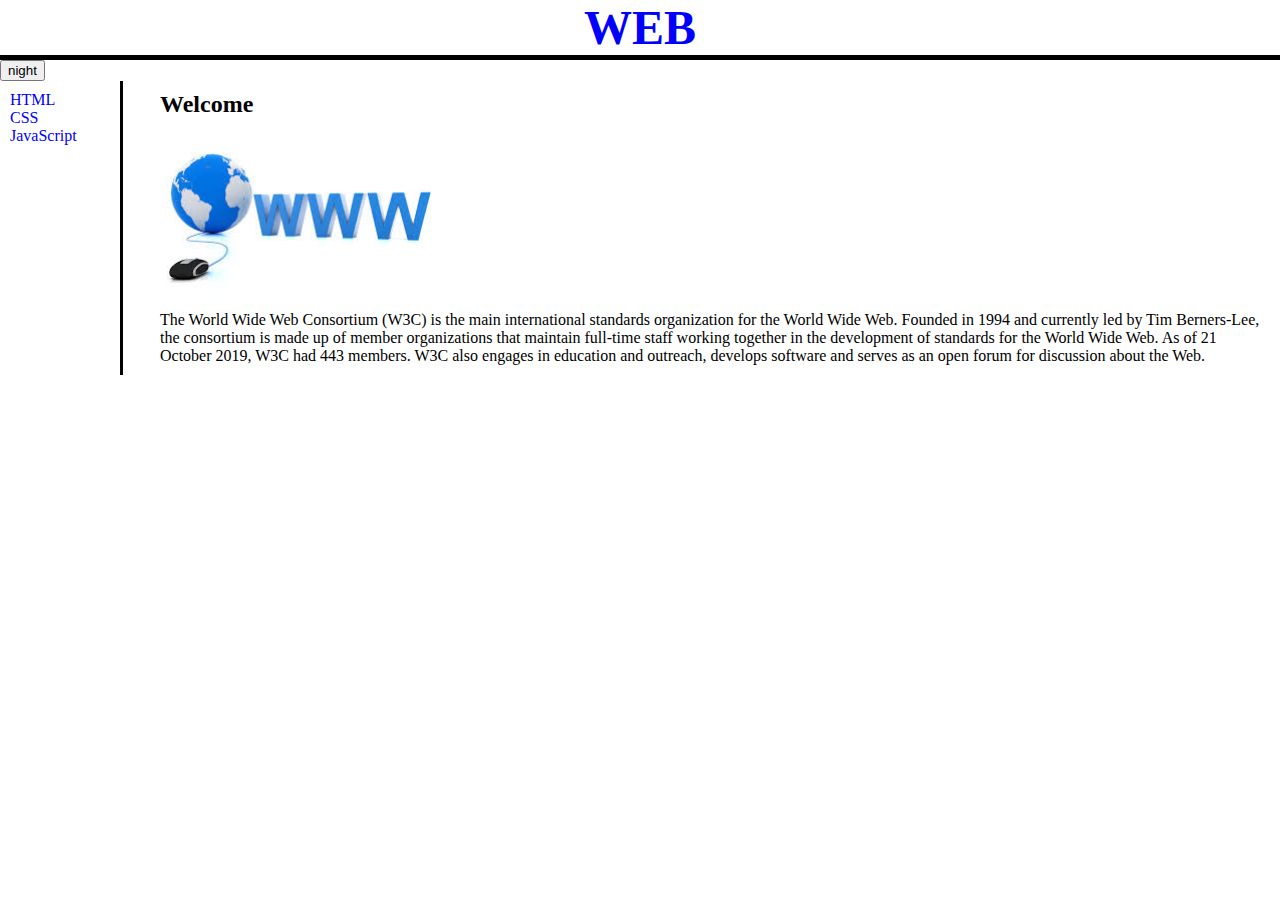
<file: index.html>
<!doctype html>
<html>

<head>
  <title>WEB1 - HTML</title>
  <meta charset="utf-8">
  <link rel="stylesheet" href="style.css">

</head>

<body>

  <h1><a href="index.html">WEB</a></h1>
  <!--
  <input type="button" value="day" onclick="
    document.querySelector('body').style.backgroundColor = 'white';
    document.querySelector('body').style.color = 'black';
  ">
  <input type="button" value="night" onclick="
    document.querySelector('body').style.backgroundColor = 'black';
    document.querySelector('body').style.color = 'white';
  ">
  -->

  <input id="night_day" type="button" value="night" onclick="
    var target = document.querySelector('body');
    if (this.value === 'day') {
      target.style.backgroundColor = 'white';
      target.style.color = 'black';
      this.value = 'night';

      var links = document.querySelectorAll('a');
      for (i=0; i<links.length; i++) {
        links[i].style.color = 'blue';
      }
    } else {
      target.style.backgroundColor = 'black';
      target.style.color = 'white';
      this.value = 'day';

      var links = document.querySelectorAll('a');
      for (i=0; i<links.length; i++) {
        links[i].style.color = 'powderblue';
      }
    }

  ">

  <div id="grid">
    <ul>
      <li><a href="1.html">HTML</a></li>
      <li><a href="2.html" title="About css">CSS</a></li>
      <li><a href="3.html">JavaScript</a></li>
    </ul>

    <div id="miniGrid">
      <h2>Welcome</h2>
      <img src="www.jpeg" width="300px">
      <p>The World Wide Web Consortium (W3C) is the main international standards organization for the World Wide Web. Founded in 1994 and currently led by Tim Berners-Lee, the consortium is made up of member organizations that maintain full-time staff working together in the development of standards for the World Wide Web. As of 21 October 2019, W3C had 443 members. W3C also engages in education and outreach, develops software and serves as an open forum for discussion about the Web.
      </p>
    </div>
  </div> 
</body>  

</html>
</file>
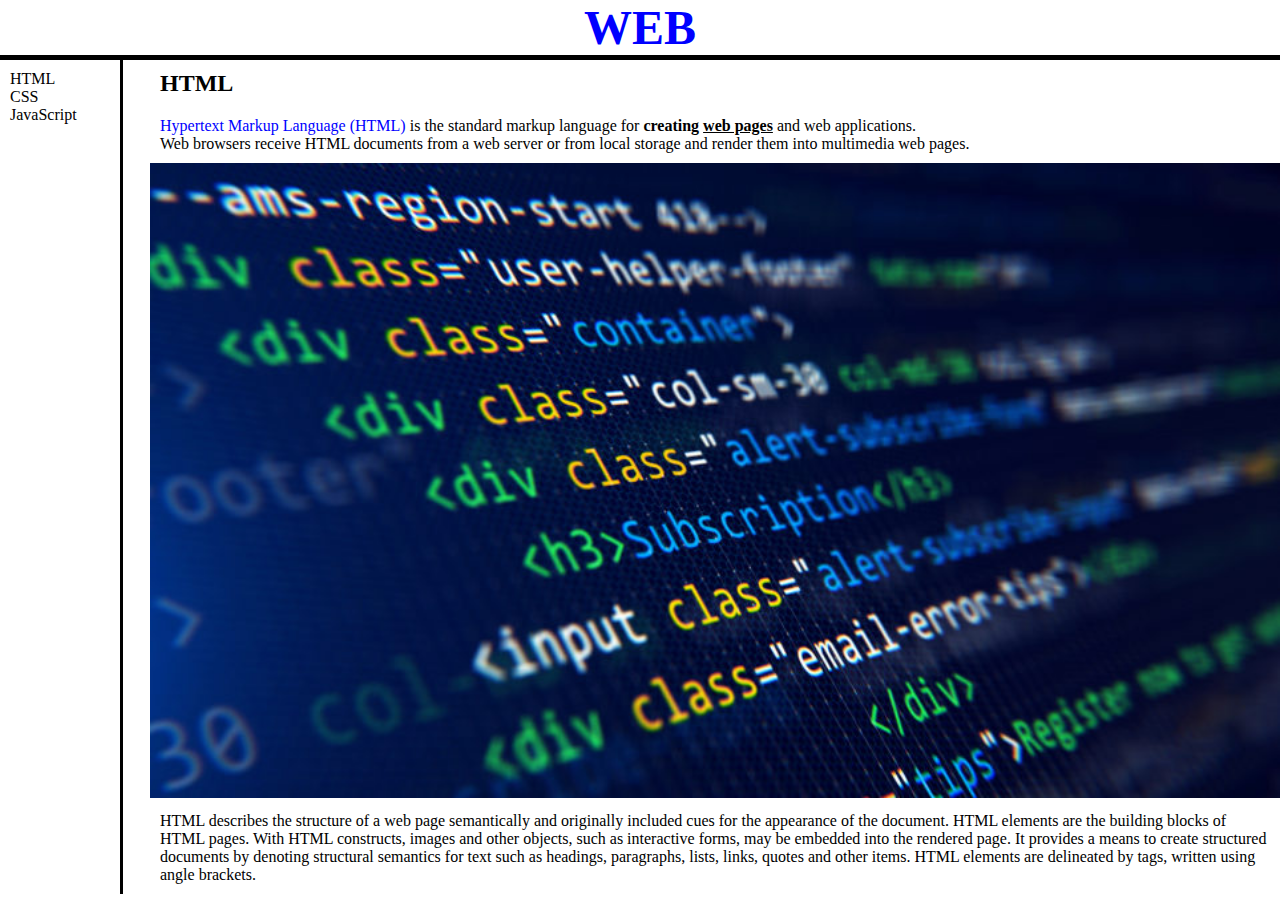
<file: 1.html>
<!doctype html>
<html>
<head>
  <title>About HTML</title>
  <link rel="stylesheet" href="style.css">

  <!--
  <style>
    body {
      margin: 0;
      padding: 0;
    }

    a {
      text-decoration: none;
      color: blue;
    }

    h1 {
      font-size: 48px;
      text-align: center;
      text-decoration: none;
      border-bottom: 5px solid black;
      margin: 0;
    }

    h2, p {
      margin: 0;
      padding: 10px;
    }

    #grid {
      display: grid;
      grid-template-columns: 150px 1fr;
    }

    #grid ul {
      list-style-type: none;
      border-right: 3px solid black;
      width: 100px;
      margin: 0;
      padding: 10px;
    }

    @media(max-width: 800px) {
      #grid {
        display: block;
      }

      #grid ul {
        border-right: none;
      }

      h2 {
        border-top: 3px solid black;
      }

    }
  
  </style>
  -->
</head>

<body>
  <h1><a href="index.html">WEB</a></h1>
  <div id="grid">
    <ul>
      <li>HTML</li>
      <li>CSS</li>
      <li>JavaScript</li>
    </ul>

    <div>
      <h2>HTML</h2>
      <p><a href="https://www.w3.org/TR/html52/" target="_blank" title="HTML 5.2 Specification">Hypertext Markup Language (HTML)</a> is the standard markup language for <strong>creating <u>web pages</u></strong> and web applications. <br> Web browsers receive HTML documents from a web server or from local storage and render them into multimedia web pages. </p>
      <img src="coding.jpeg" width="100%">
      <p>HTML describes the structure of a web page semantically and originally included cues for the appearance of the document. HTML elements are the building blocks of HTML pages. With HTML constructs, images and other objects, such as interactive forms, may be embedded into the rendered page. It provides a means to create structured documents by denoting structural semantics for text such as headings, paragraphs, lists, links, quotes and other items. HTML elements are delineated by tags, written using angle brackets.</p>
    </div>  
  </div>
</body>
</html>
</file>
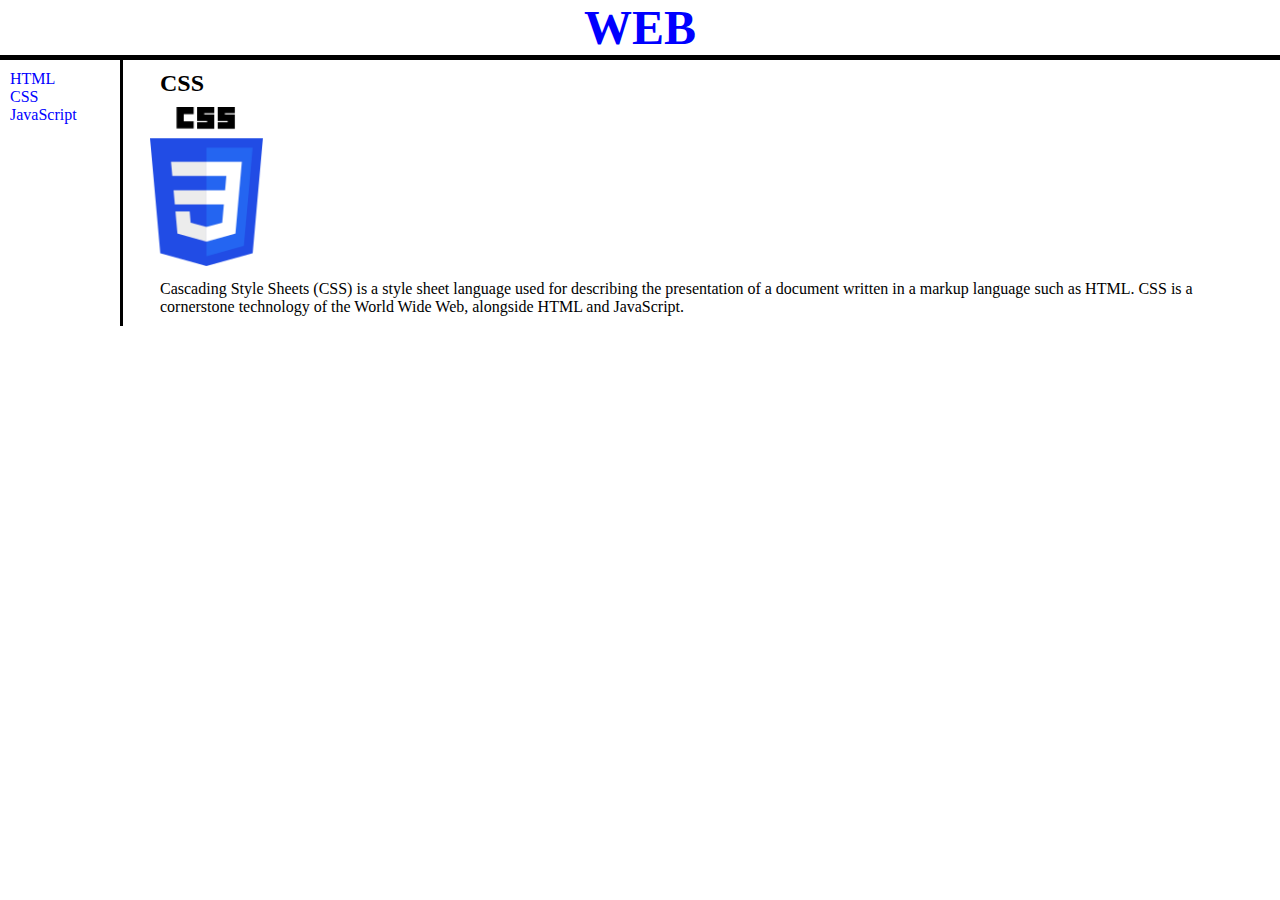
<file: 2.html>
<!doctype html>
<html>

<head>
  <title>WEB1 - HTML</title>
  <meta charset="utf-8">
  <link rel="stylesheet" href="style.css">

  
  <!-- css를 쓸 거라는 표현 -->
  <!--
  <style> 
    body {
        margin: 0;
        padding: 0;
    }

    a {
        text-decoration: none;
        color: blue;
    }

    a:visited {
      text-decoration: underline;
      color: red;
    }

    h1 {
      font-size: 48px;
      text-align: center;
      border-bottom: 3px solid black;
      margin: 0;
      padding: 20px;
    }

    #grid ul {
        list-style-type: none;
        border-right: 1px solid black;
        width: 100px;
        margin: 0;
        padding: 15p  <link rel="stylesheet" href="style.css">
x;
        padding-right: 0;
    }

    h2, p {
        margin: 10px;
    }

    #grid {
        display: grid;
        grid-template-columns: 150px 1fr;
    }

    #miniGrid {
        display: grid;
        grid-template-columns: 2fr 8fr;
        padding-top: 10px;
    }

    @media(max-width: 800px) {
        #grid {
            display: block;
        }

        #grid ul {
        list-style-type: none;
        border-right: none;
        width: 100px;
        margin: 0;
        padding: 15px;
        padding-right: 0;
 
        }
    }

  </style>
  -->
</head>

<body>

    <h1><a href="index.html">WEB</a></h1>
    <div id="grid">
        <ul>
                <li><a href="1.html">HTML</a></li>
                <li><a href="2.html" title="About css">CSS</a></li>
                <li><a href="3.html">JavaScript</a></li>
        </ul>
        
        <div>
            <div id="miniGrid">
                <h2><font color="black">CSS</h2>
                
                <img src="css.png" width="10%">
            </div>

            <p><font color="black">Cascading Style Sheets (CSS) is a style sheet language used for describing the presentation of a document written in a markup language such as HTML. CSS is a cornerstone technology of the World Wide Web, alongside HTML and JavaScript.
            </p>     
        </div>
    </div>

</body>  

</html>
</file>
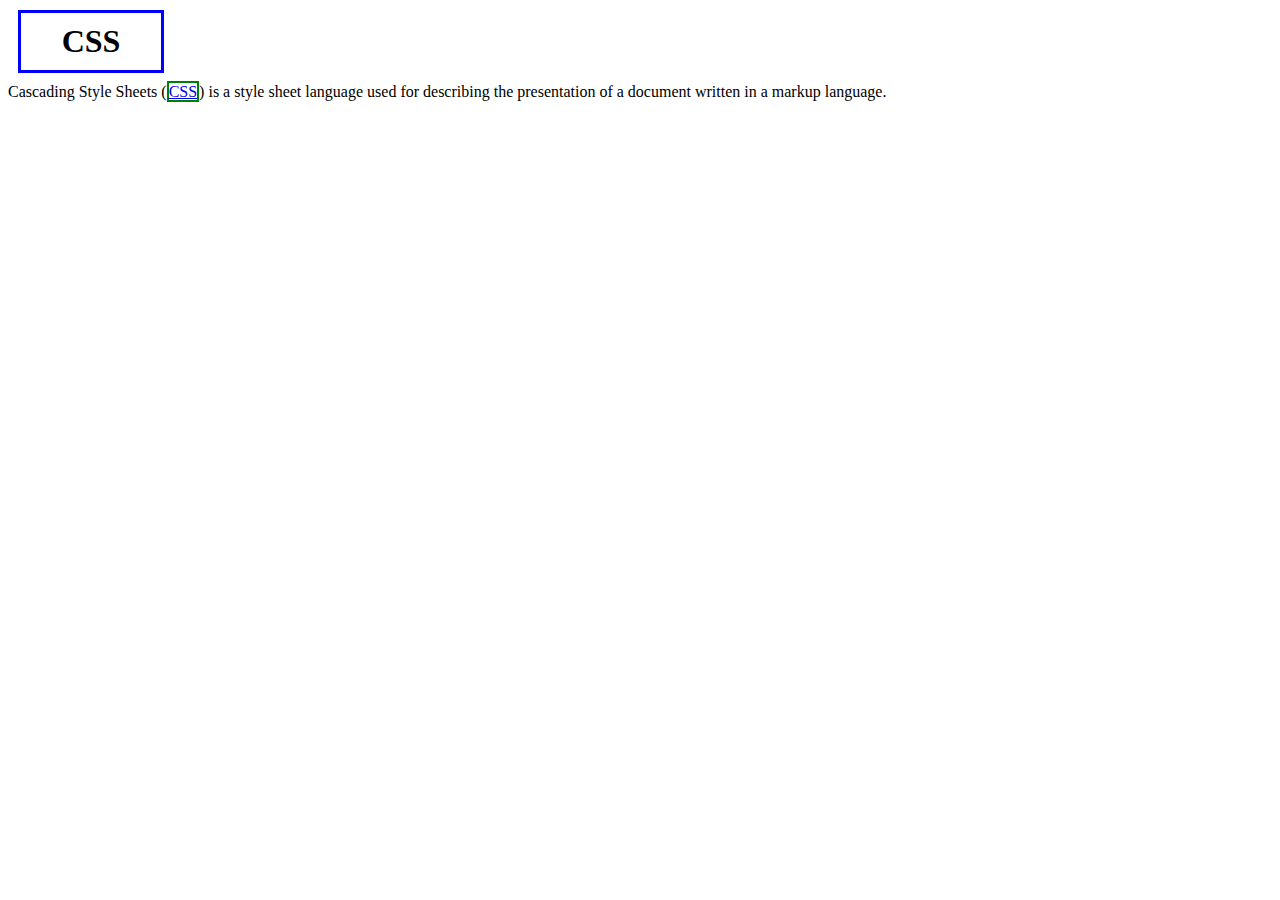
<file: box.html>
<!DOCTYPE html>

<html>
    <head>
        <meta charset="utf-8">
        <title>box</title>

        <style>
            /*
            block level element
            */
            h1 {
                border-width: 3px;
                border-color: blue;
                border-style: solid;
                padding: 10px; /* 둘러 쌀 때 둘러싸는 선과 글씨 사이의 거리(안쪽)*/
                margin: 10px; /* 서로 다른 두 글자 간의 간격(바깥쪽) */
                width: 120px;
                text-align: center;
                /*
                border: 3px blue solid 와 동일하다
                */
            }
            /*
            inline level element
            */
            a {
                border-width: 2px;
                border-color: green;
                border-style: solid;
            }

        </style>
    </head>

    <body>
        <h1>CSS</h1>
        Cascading Style Sheets (<a href="https://developer.mozilla.org/ko/docs/Web/CSS">CSS</a>) is a style sheet language used for describing the presentation of a document written in a markup language.
    </body>
</html>
</file>
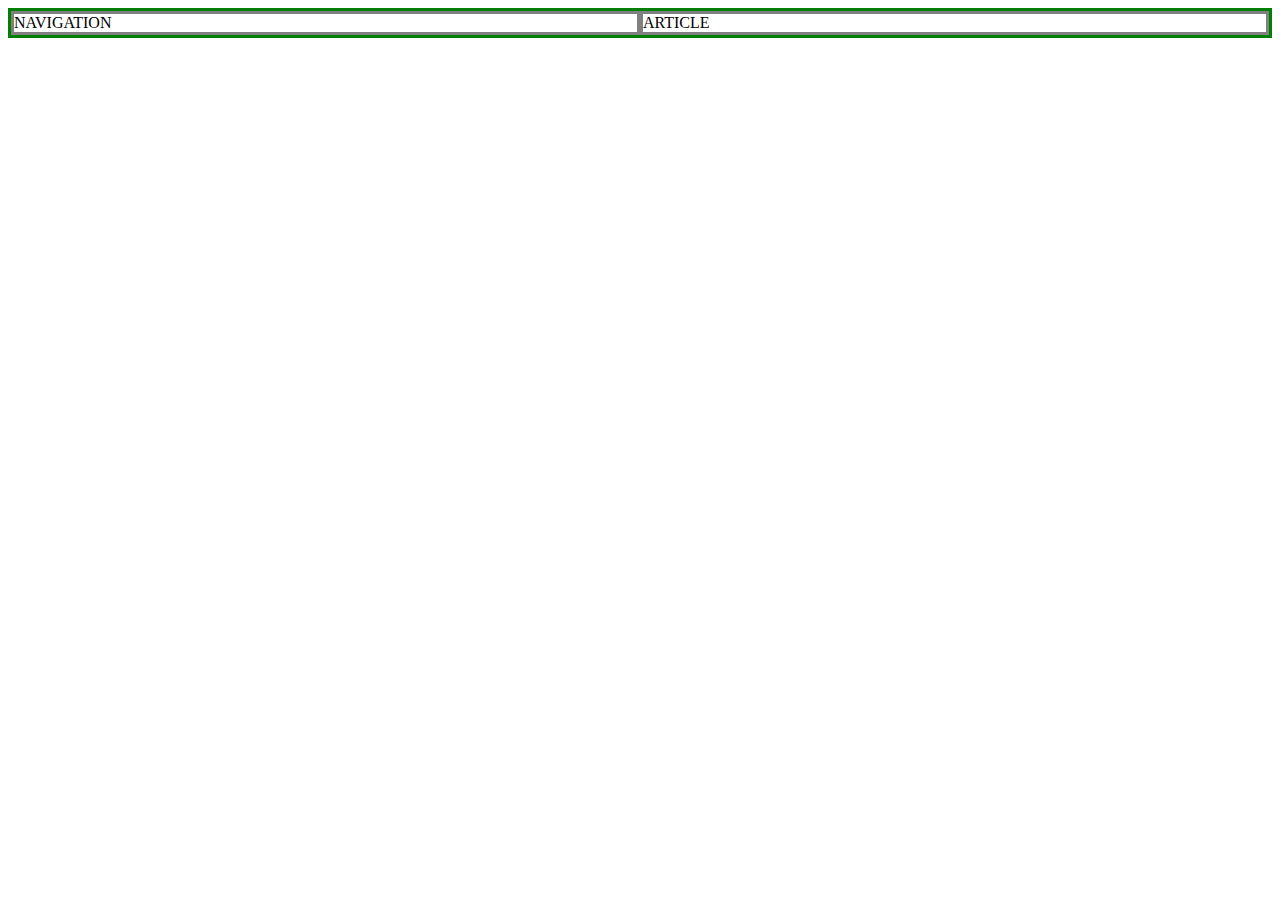
<file: grid.html>
<!DOCTYPE html>
<html>
    <head>
        <meta charset="utf-8">
        <title>Grid Exercise</title>

        <style>
            #grid {
                border: 3px solid green;
                display: grid;
                grid-template-columns: 1fr 1fr;
                /*
                fr의 의미는 등분을 의미. 1fr 1fr = 1:1, 2fr 1fr = 2:1
                */
            }

            div {
                border: 3px solid gray;
            }
        </style>
    </head>

    <body>
        <div id="grid">
            <div>NAVIGATION</div> 
            <div>ARTICLE</div>        
        </div>
    </body>
</html>
</file>
<file: style.css>
body {
    margin: 0;
    padding: 0;
  }

  a {
    text-decoration: none;
    color: blue;
  }

  h1 {
    font-size: 48px;
    text-align: center;
    text-decoration: none;
    border-bottom: 5px solid black;
    margin: 0;
  }

  h2, p {
    margin: 0;
    padding: 10px;
  }

  #grid {
    display: grid;
    grid-template-columns: 150px 1fr;
  }

  #grid ul {
    list-style-type: none;
    border-right: 3px solid black;
    width: 100px;
    margin: 0;
    padding: 10px;
  }

  @media(max-width: 800px) {
    #grid {
      display: block;
    }

    #grid ul {
      border-right: none;
    }

    h2 {
      border-top: 3px solid black;
    }
</file>
